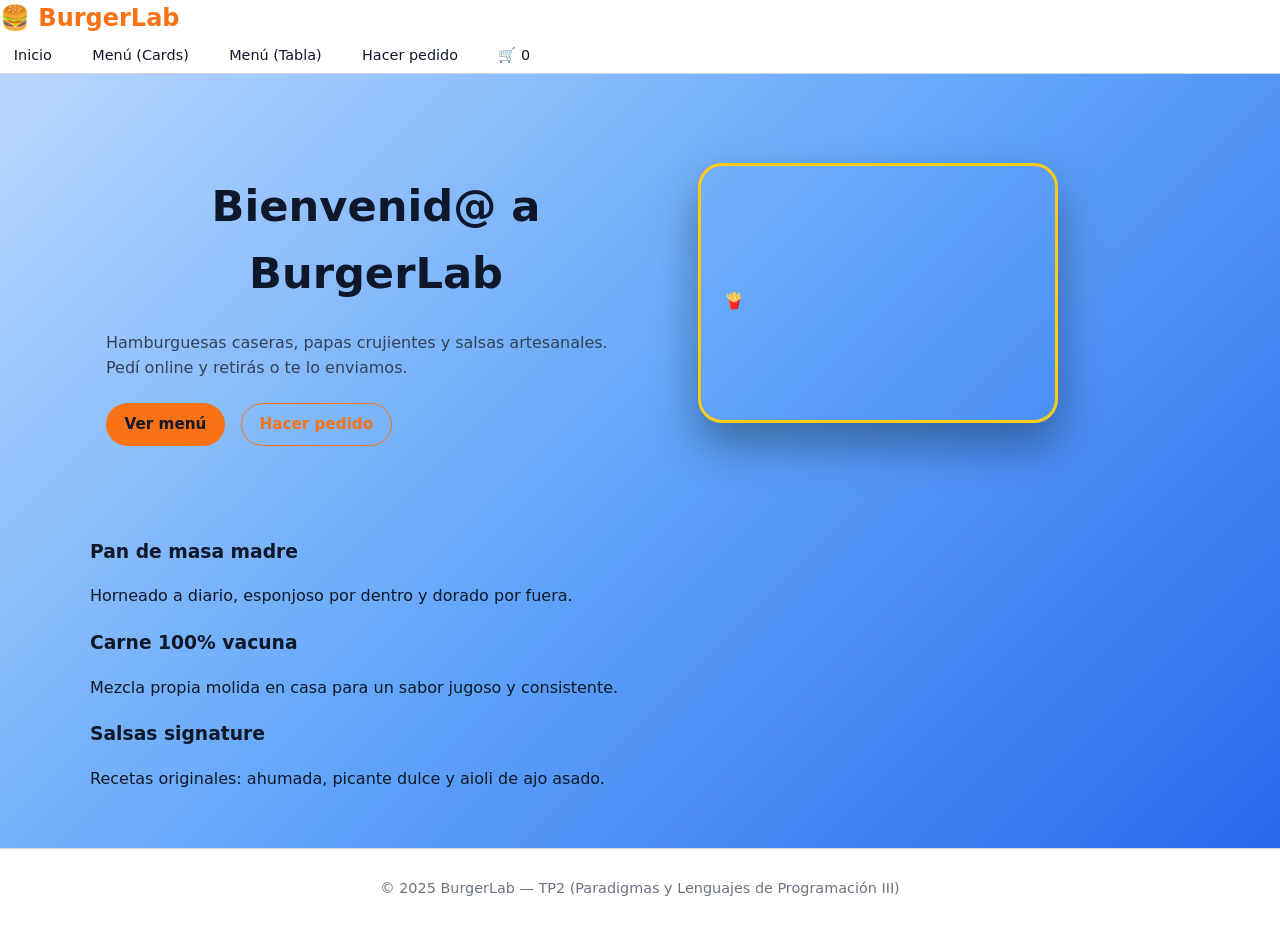
<file: index.html>
<!DOCTYPE html>
<html lang="es">
<head>
  <meta charset="UTF-8" />
  <meta name="viewport" content="width=device-width, initial-scale=1" />
  <title>BurgerLab — Inicio</title>
  <link rel="stylesheet" href="assets/css/styles.css" />
  <script defer src="assets/js/menu.js"></script>
  <script defer src="assets/js/app.js"></script>
</head>
<body>
<header class="site-header">
  <div class="brand">
    <a href="index.html">🍔 <strong>BurgerLab</strong></a>
  </div>
  <button id="btnMenu" class="menu-button" aria-expanded="false" aria-controls="mainNav">☰</button>
  <nav id="mainNav" class="nav" hidden>
    <a href="index.html">Inicio</a>
    <a href="listado_box.html">Menú (Cards)</a>
    <a href="listado_tabla.html">Menú (Tabla)</a>
    <a href="comprar.html">Hacer pedido</a>
    <a href="#" id="cartLink">🛒 <span id="cartCount">0</span></a>
  </nav>
</header>
<main class="container">

<section class="hero">
  <div class="hero-text">
    <h1>Bienvenid@ a <span>BurgerLab</span></h1>
    <p>Hamburguesas caseras, papas crujientes y salsas artesanales. Pedí online y retirás o te lo enviamos.</p>
    <div class="hero-actions">
      <a class="btn" href="listado_box.html">Ver menú</a>
      <a class="btn outline" href="comprar.html">Hacer pedido</a>
    </div>
  </div>
  <div class="hero-art" aria-hidden="true">🍟</div>
</section>

<section class="grid-3 features">
  <article class="card">
    <h3>Pan de masa madre</h3>
    <p>Horneado a diario, esponjoso por dentro y dorado por fuera.</p>
  </article>
  <article class="card">
    <h3>Carne 100% vacuna</h3>
    <p>Mezcla propia molida en casa para un sabor jugoso y consistente.</p>
  </article>
  <article class="card">
    <h3>Salsas signature</h3>
    <p>Recetas originales: ahumada, picante dulce y aioli de ajo asado.</p>
  </article>
</section>

</main>
<footer class="site-footer">
  <p>© 2025 BurgerLab — TP2 (Paradigmas y Lenguajes de Programación III)</p>
</footer>
</body>
</html>
</file>
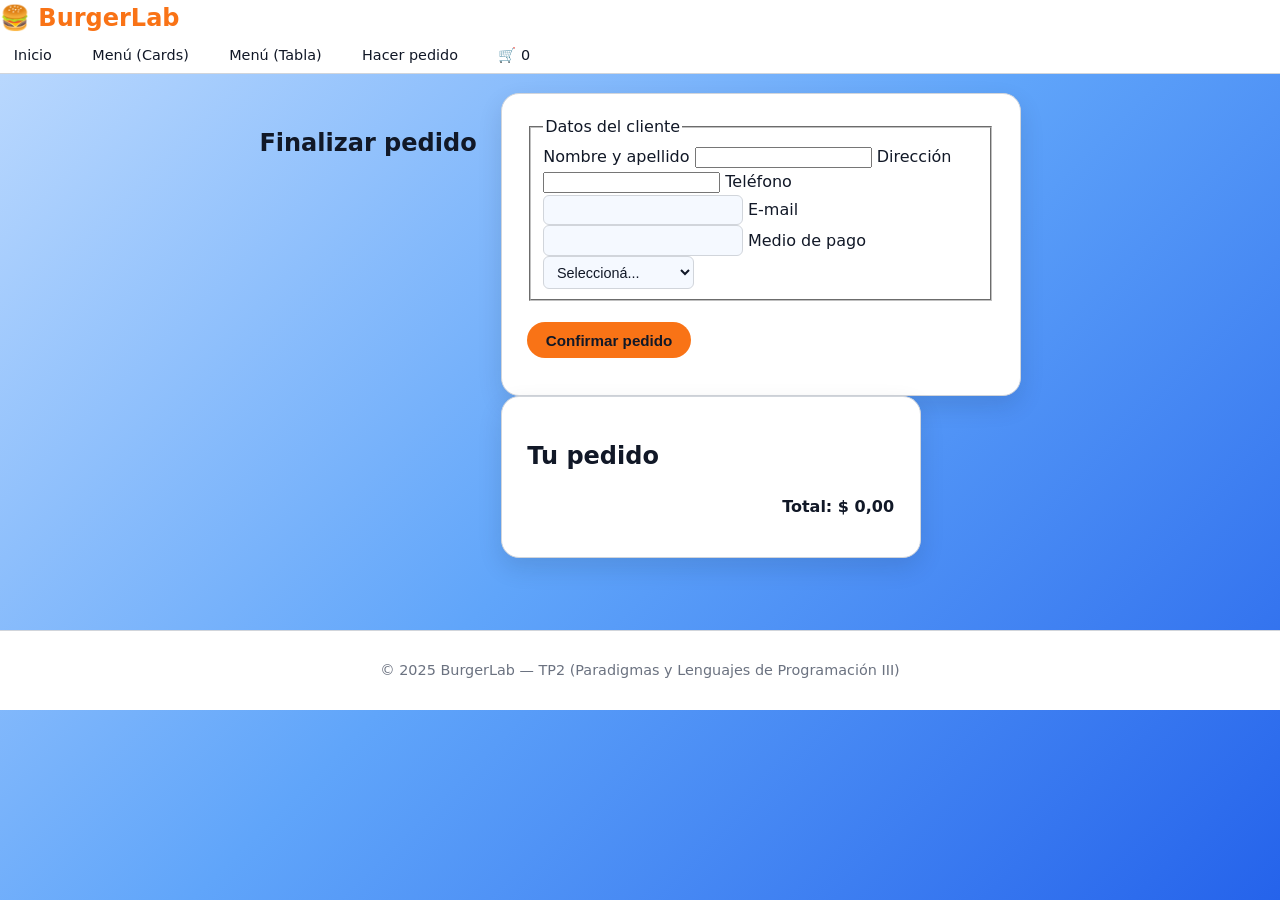
<file: comprar.html>
<!DOCTYPE html>
<html lang="es">
<head>
  <meta charset="UTF-8" />
  <meta name="viewport" content="width=device-width, initial-scale=1" />
  <title>BurgerLab — Hacer pedido</title>
  <link rel="stylesheet" href="assets/css/styles.css" />
  <script defer src="assets/js/menu.js"></script>
  <script defer src="assets/js/app.js"></script>
</head>
<body>
<header class="site-header">
  <div class="brand">
    <a href="index.html">🍔 <strong>BurgerLab</strong></a>
  </div>
  <button id="btnMenu" class="menu-button" aria-expanded="false" aria-controls="mainNav">☰</button>
  <nav id="mainNav" class="nav" hidden>
    <a href="index.html">Inicio</a>
    <a href="listado_box.html">Menú (Cards)</a>
    <a href="listado_tabla.html">Menú (Tabla)</a>
    <a href="comprar.html">Hacer pedido</a>
    <a href="#" id="cartLink">🛒 <span id="cartCount">0</span></a>
  </nav>
</header>
<main class="container">

<section class="checkout">
  <h1>Finalizar pedido</h1>
  <div class="grid-2">
    <form id="formCompra" novalidate>
      <fieldset>
        <legend>Datos del cliente</legend>
        <label>Nombre y apellido
          <input name="nombre" required />
        </label>
        <label>Dirección
          <input name="direccion" required />
        </label>
        <label>Teléfono
          <input name="telefono" type="tel" required pattern="\+?\d[\d\s-]{6,}" />
        </label>
        <label>E-mail
          <input name="email" type="email" required />
        </label>
        <label>Medio de pago
          <select name="pago" required>
            <option value="">Seleccioná...</option>
            <option>Efectivo</option>
            <option>Tarjeta de crédito</option>
            <option>Transferencia</option>
            <option>Mercado Pago</option>
          </select>
        </label>
      </fieldset>
      <button class="btn" type="submit">Confirmar pedido</button>
      <p id="msgForm" role="alert"></p>
    </form>
    <aside>
      <h2>Tu pedido</h2>
      <ul id="listaCarrito" class="cart-list"></ul>
      <p class="total">Total: <strong id="totalCarrito">$0</strong></p>
    </aside>
  </div>
</section>

</main>
<footer class="site-footer">
  <p>© 2025 BurgerLab — TP2 (Paradigmas y Lenguajes de Programación III)</p>
</footer>
</body>
</html>
</file>
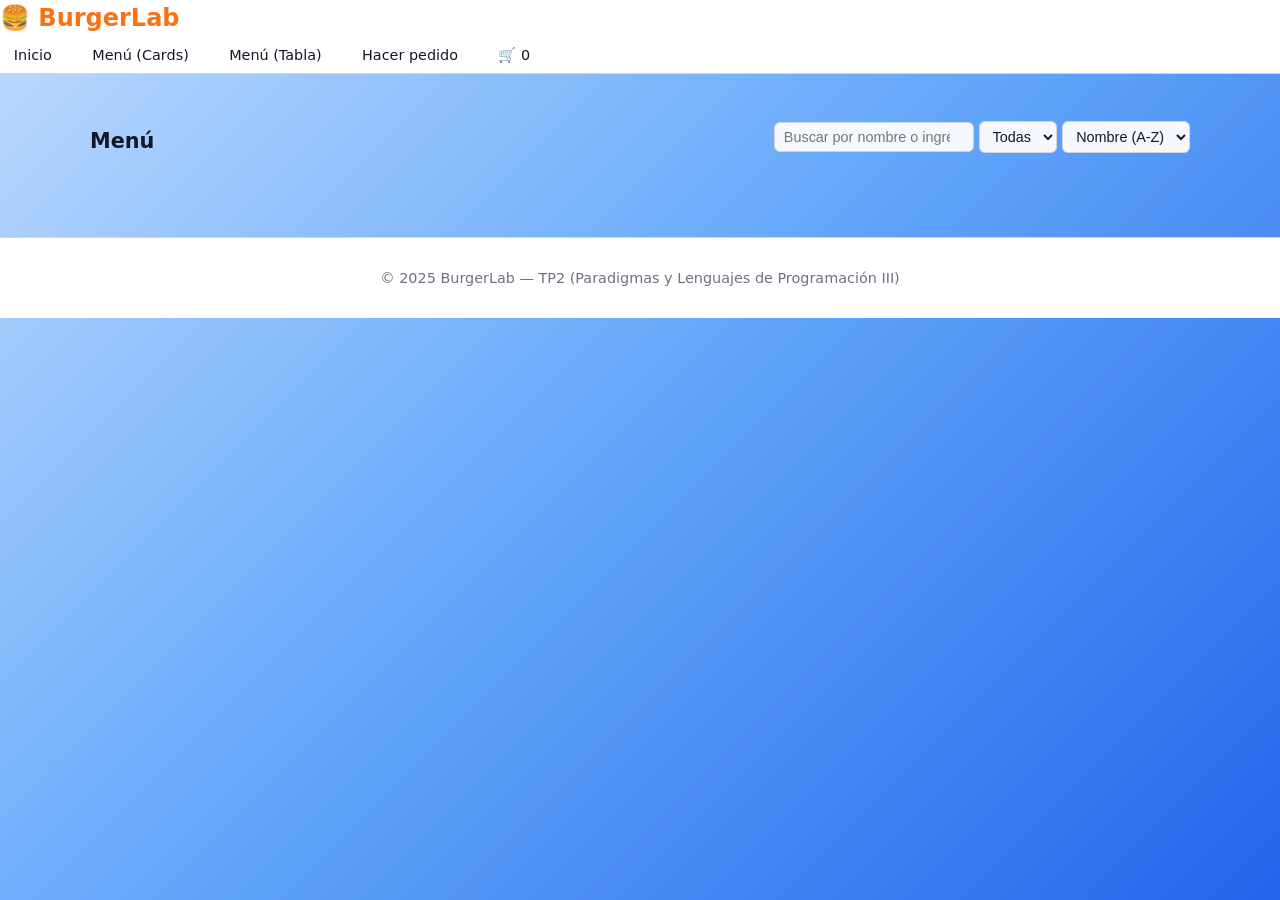
<file: listado_box.html>
<!DOCTYPE html>
<html lang="es">
<head>
  <meta charset="UTF-8" />
  <meta name="viewport" content="width=device-width, initial-scale=1" />
  <title>BurgerLab — Menú (Cards)</title>
  <link rel="stylesheet" href="assets/css/styles.css" />
  <script defer src="assets/js/menu.js"></script>
  <script defer src="assets/js/app.js"></script>
</head>
<body>
<header class="site-header">
  <div class="brand">
    <a href="index.html">🍔 <strong>BurgerLab</strong></a>
  </div>
  <button id="btnMenu" class="menu-button" aria-expanded="false" aria-controls="mainNav">☰</button>
  <nav id="mainNav" class="nav" hidden>
    <a href="index.html">Inicio</a>
    <a href="listado_box.html">Menú (Cards)</a>
    <a href="listado_tabla.html">Menú (Tabla)</a>
    <a href="comprar.html">Hacer pedido</a>
    <a href="#" id="cartLink">🛒 <span id="cartCount">0</span></a>
  </nav>
</header>
<main class="container">

<section class="toolbar">
  <h1>Menú</h1>
  <div class="controls">
    <input type="search" id="qBox" placeholder="Buscar por nombre o ingrediente..." />
    <select id="categoriaBox" aria-label="Filtrar por categoría">
      <option value="">Todas</option>
    </select>
    <select id="ordenBox" aria-label="Ordenar por">
      <option value="nombre">Nombre (A-Z)</option>
      <option value="precio_asc">Precio (↑)</option>
      <option value="precio_desc">Precio (↓)</option>
    </select>
  </div>
</section>
<section id="gridProductos" class="grid cards"></section>

</main>
<footer class="site-footer">
  <p>© 2025 BurgerLab — TP2 (Paradigmas y Lenguajes de Programación III)</p>
</footer>
</body>
</html>
</file>
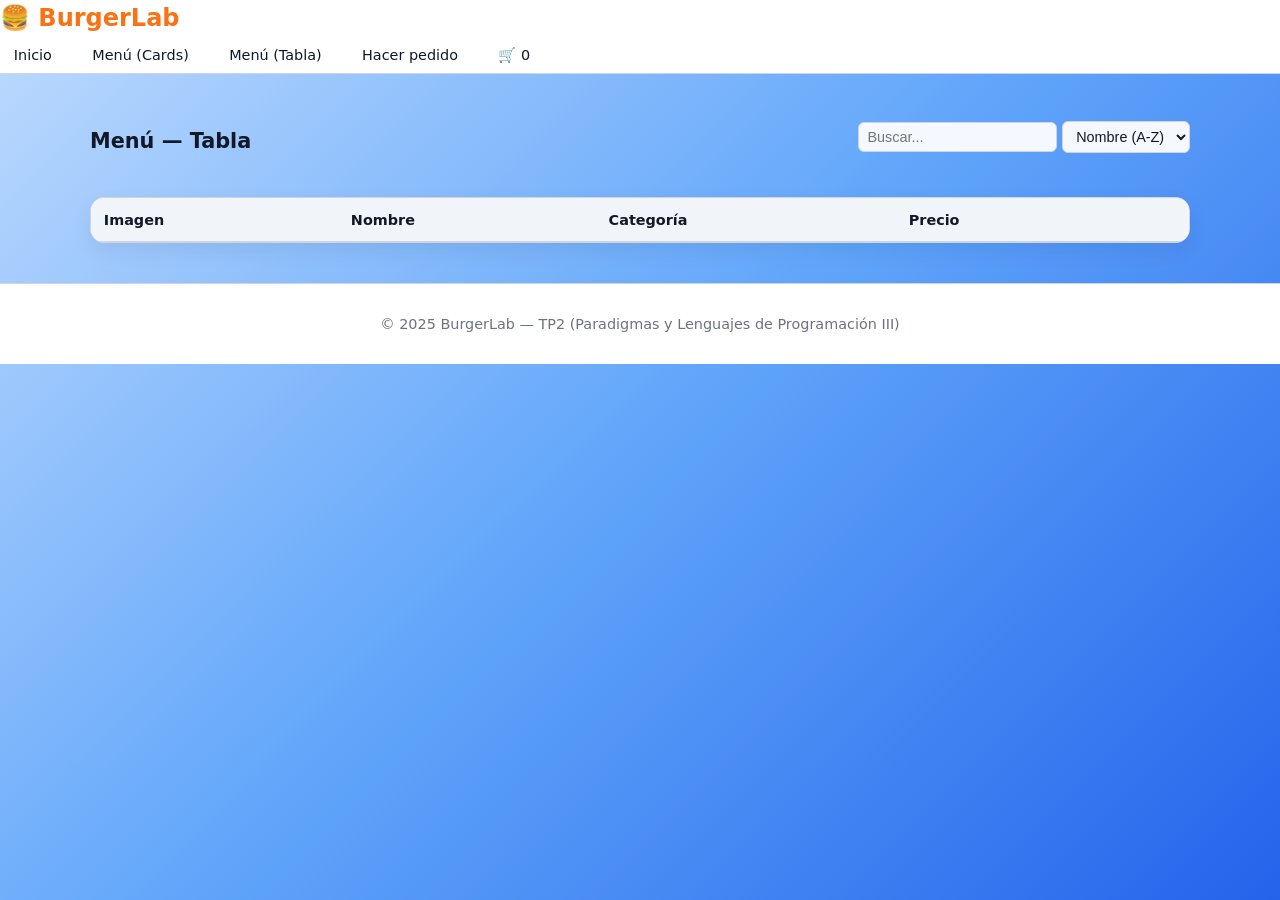
<file: listado_tabla.html>
<!DOCTYPE html>
<html lang="es">
<head>
  <meta charset="UTF-8" />
  <meta name="viewport" content="width=device-width, initial-scale=1" />
  <title>BurgerLab — Menú (Tabla)</title>
  <link rel="stylesheet" href="assets/css/styles.css" />
  <script defer src="assets/js/menu.js"></script>
  <script defer src="assets/js/app.js"></script>
</head>
<body>
<header class="site-header">
  <div class="brand">
    <a href="index.html">🍔 <strong>BurgerLab</strong></a>
  </div>
  <button id="btnMenu" class="menu-button" aria-expanded="false" aria-controls="mainNav">☰</button>
  <nav id="mainNav" class="nav" hidden>
    <a href="index.html">Inicio</a>
    <a href="listado_box.html">Menú (Cards)</a>
    <a href="listado_tabla.html">Menú (Tabla)</a>
    <a href="comprar.html">Hacer pedido</a>
    <a href="#" id="cartLink">🛒 <span id="cartCount">0</span></a>
  </nav>
</header>
<main class="container">

<section class="toolbar">
  <h1>Menú — Tabla</h1>
  <div class="controls">
    <input type="search" id="qTabla" placeholder="Buscar..." />
    <select id="ordenTabla" aria-label="Ordenar por">
      <option value="nombre">Nombre (A-Z)</option>
      <option value="precio_asc">Precio (↑)</option>
      <option value="precio_desc">Precio (↓)</option>
    </select>
  </div>
</section>
<div class="table-wrap">
  <table>
    <thead>
      <tr>
        <th>Imagen</th>
        <th>Nombre</th>
        <th>Categoría</th>
        <th>Precio</th>
        <th></th>
      </tr>
    </thead>
    <tbody id="tbodyProductos"></tbody>
  </table>
</div>

</main>
<footer class="site-footer">
  <p>© 2025 BurgerLab — TP2 (Paradigmas y Lenguajes de Programación III)</p>
</footer>
</body>
</html>
</file>
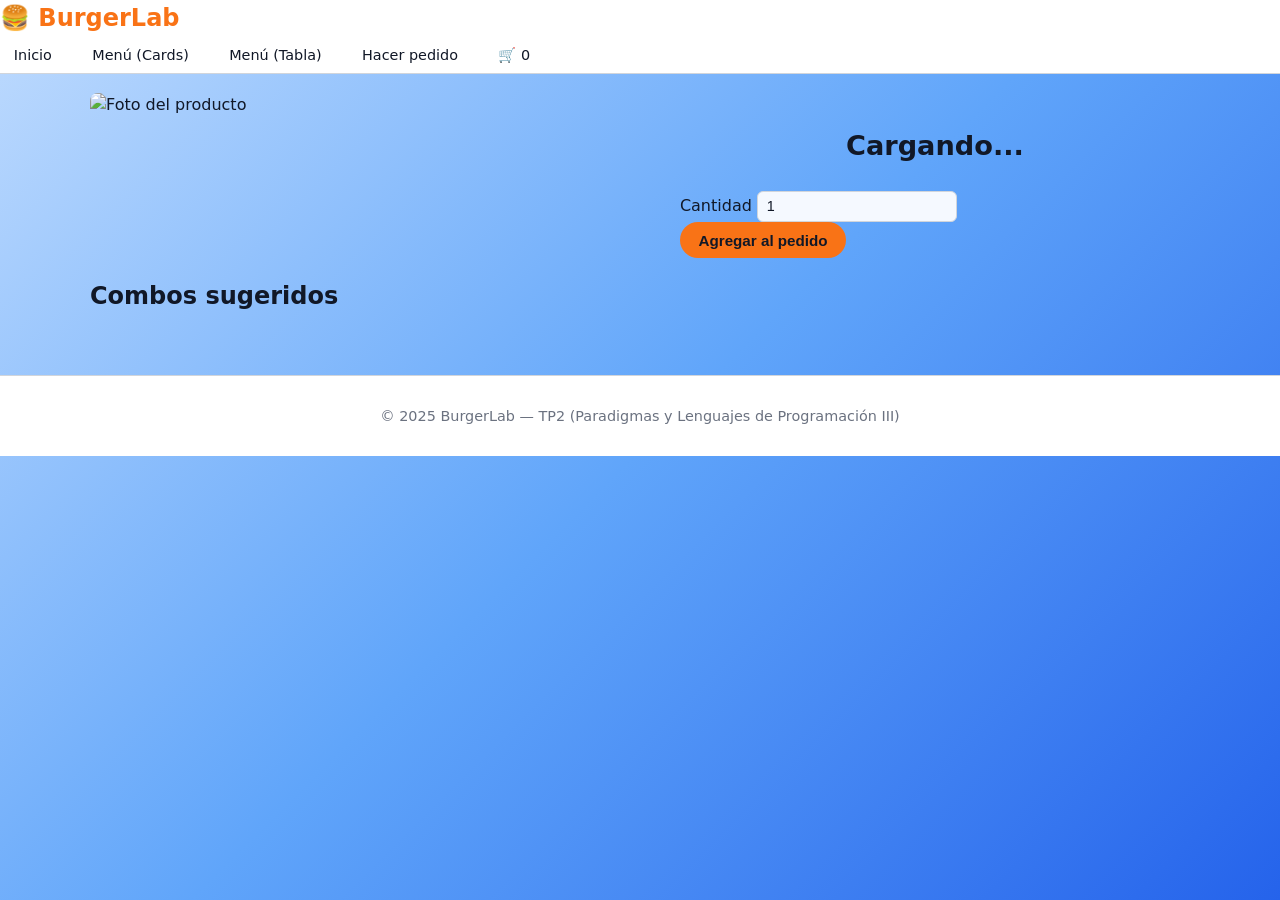
<file: producto.html>
<!DOCTYPE html>
<html lang="es">
<head>
  <meta charset="UTF-8" />
  <meta name="viewport" content="width=device-width, initial-scale=1" />
  <title>BurgerLab — Producto</title>
  <link rel="stylesheet" href="assets/css/styles.css" />
  <script defer src="assets/js/menu.js"></script>
  <script defer src="assets/js/app.js"></script>
</head>
<body>
<header class="site-header">
  <div class="brand">
    <a href="index.html">🍔 <strong>BurgerLab</strong></a>
  </div>
  <button id="btnMenu" class="menu-button" aria-expanded="false" aria-controls="mainNav">☰</button>
  <nav id="mainNav" class="nav" hidden>
    <a href="index.html">Inicio</a>
    <a href="listado_box.html">Menú (Cards)</a>
    <a href="listado_tabla.html">Menú (Tabla)</a>
    <a href="comprar.html">Hacer pedido</a>
    <a href="#" id="cartLink">🛒 <span id="cartCount">0</span></a>
  </nav>
</header>
<main class="container">

<article id="ficha" class="product-detail">
  <div class="gallery">
    <img id="fotoPrincipal" alt="Foto del producto" />
  </div>
  <div class="info">
    <h1 id="nombreProd">Cargando...</h1>
    <p id="categoriaProd" class="tag"></p>
    <p id="descripcionProd"></p>
    <p class="precio" id="precioProd"></p>
    <div class="qty">
      <label for="cantidad">Cantidad</label>
      <input id="cantidad" type="number" min="1" value="1" />
    </div>
    <button id="btnAgregar" class="btn">Agregar al pedido</button>
  </div>
</article>
<section class="extras">
  <h2>Combos sugeridos</h2>
  <ul id="combosSugeridos"></ul>
</section>

</main>
<footer class="site-footer">
  <p>© 2025 BurgerLab — TP2 (Paradigmas y Lenguajes de Programación III)</p>
</footer>
</body>
</html>
</file>
<file: assets/css/styles.css>
/* =========================================================
   TEMA AZUL CLARO + ESTILO FAST FOOD
   Compatible con todos los HTML del proyecto BurgerLab
========================================================= */

/* ------------------------------
   VARIABLES DE COLOR
------------------------------ */
:root {
  --bg: #e0f2ff;         /* azul muy claro */
  --bg-soft: #f5f9ff;    /* fondo de secciones / tarjetas */
  --surface: #ffffff;    /* tarjetas blancas */
  --surface-soft: #f1f5f9;
  --border: #d1d5db;
  --text: #111827;       /* casi negro */
  --muted: #6b7280;
  --primary: #fbbf24;    /* amarillo tipo cheddar */
  --primary-dark: #f97316;/* naranja intenso */
  --ok: #22c55e;
  --error: #ef4444;
}

/* ------------------------------
   BASE
------------------------------ */
*,
*::before,
*::after {
  box-sizing: border-box;
}

body {
  margin: 0;
  font-family: system-ui, -apple-system, BlinkMacSystemFont,
    "Segoe UI", Roboto, "Helvetica Neue", Arial, sans-serif;
  background: linear-gradient(135deg, #bfdbfe, #60a5fa, #2563eb);
  color: var(--text);
  line-height: 1.55;
  -webkit-font-smoothing: antialiased;
  min-height: 100vh;
}

img {
  max-width: 100%;
  display: block;
  border-radius: 8px;
}

a {
  color: var(--primary-dark);
  text-decoration: none;
}
a:hover {
  color: #c0560b;
}

/* Contenedor general */
.container {
  width: min(1100px, 92%);
  margin: 0 auto;
  padding: 1.2rem 0 2.5rem;
}

/* ------------------------------
   HEADER / NAVBAR
------------------------------ */
.site-header {
  background: #ffffff;
  border-bottom: 1px solid var(--border);
  position: sticky;
  top: 0;
  z-index: 100;
}

.navbar {
  max-width: 1100px;
  margin: 0 auto;
  padding: 0.7rem 1rem;
  display: flex;
  align-items: center;
  justify-content: space-between;
}

.brand {
  font-size: 1.5rem;
  font-weight: 700;
  color: var(--primary-dark);
  display: flex;
  align-items: center;
  gap: 0.4rem;
}

#btnMenu {
  display: none;
  background: none;
  border: none;
  font-size: 1.8rem;
  color: var(--primary-dark);
  cursor: pointer;
}

/* Navegación principal */
#mainNav {
  display: flex;
  gap: 0.8rem;
}

#mainNav a {
  padding: 0.35rem 0.8rem;
  border-radius: 999px;
  font-size: 0.9rem;
  background: transparent;
  border: 1px solid transparent;
  color: var(--text);
}

#mainNav a:hover {
  background: var(--surface-soft);
  border-color: var(--border);
}

/* ------------------------------
   BOTONES
------------------------------ */
.btn {
  display: inline-flex;
  align-items: center;
  justify-content: center;
  padding: 0.55rem 1.1rem;
  border-radius: 999px;
  background: var(--primary-dark);
  border: 1px solid transparent;
  color: #111827;
  font-size: 0.95rem;
  cursor: pointer;
  transition: 0.15s ease;
  font-weight: 600;
}
.btn:hover {
  background: var(--primary);
  transform: translateY(-1px);
}

.btn.outline {
  background: transparent;
  color: var(--primary-dark);
  border-color: var(--primary-dark);
}
.btn.outline:hover {
  background: var(--surface-soft);
}

.btn.small {
  font-size: 0.85rem;
  padding: 0.35rem 0.8rem;
}
/* ------------------------------
   HERO (INDEX) – versión más oscura + hamburguesa real
------------------------------ */

.hero {
  display: grid;
  grid-template-columns: minmax(0, 1.3fr) minmax(0, 1fr);
  gap: 2rem;
  align-items: center;
  padding: 3rem 1rem 3.5rem;
}

/* Tarjeta blanca que contiene el texto */
.hero-card {
  background: #ffffff;
  border-radius: 22px;
  padding: 2.5rem;
  box-shadow: 0 18px 40px rgba(0, 0, 0, 0.20);
  border: 1px solid #d1d5db;
}

.hero-text {
  max-width: 540px;
}

.hero h1 {
  font-size: 2.7rem;
  font-weight: 800;
  color: #0f172a; /* negro azulado */
  margin: 0 0 0.6rem;
}

.hero p {
  margin: 0 0 1.4rem;
  color: #334155; /* gris más oscuro */
}

.hero-actions {
  display: flex;
  flex-wrap: wrap;
  gap: 1rem;
  margin-bottom: 1rem;
}

/* Imagen grande de hamburguesa */
.hero-visual {
  justify-self: center;
  width: 100%;
  max-width: 430px;
  height: 330px;
  border-radius: 25px;
  overflow: hidden;
  border: 3px solid #facc15; /* borde amarillo cheddar */
  box-shadow: 0 25px 50px rgba(0, 0, 0, 0.35);
  background-image: url("https://i.imgur.com/fJp1NPh.jpeg");
  background-size: cover;
  background-position: center;
}

/* MOBILE */
@media (max-width: 900px) {
  .hero {
    grid-template-columns: 1fr;
    text-align: center;
  }

  .hero-actions {
    justify-content: center;
  }

  .hero-visual {
    margin-top: 1.5rem;
    height: 250px;
    max-width: 300px;
  }
}


/* Si tu index.html no tiene .hero-card y .hero-visual,
   podés envolver el texto en <div class="hero-card hero-text">...</div>
   y agregar al lado <div class="hero-visual"></div>. */

/* ------------------------------
   GRID GENERAL
------------------------------ */
.grid {
  display: grid;
  gap: 1.4rem;
}

.grid-3 {
  grid-template-columns: repeat(3, minmax(0, 1fr));
}

/* ------------------------------
   SECCIONES GENERALES
------------------------------ */
.section {
  margin-top: 2rem;
}

/* ------------------------------
   TOOLBAR / FILTROS
------------------------------ */
.toolbar {
  display: flex;
  align-items: center;
  justify-content: space-between;
  gap: 1rem;
  margin-bottom: 1rem;
  flex-wrap: wrap;
}

.toolbar h1,
.toolbar h2 {
  margin: 0;
  font-size: 1.3rem;
}

.toolbar-controls {
  display: flex;
  flex-wrap: wrap;
  gap: 0.6rem;
}

input[type="search"],
input[type="text"],
input[type="email"],
input[type="tel"],
input[type="number"],
select {
  padding: 0.4rem 0.55rem;
  border-radius: 6px;
  border: 1px solid var(--border);
  background: var(--bg-soft);
  color: var(--text);
  font-size: 0.9rem;
}

/* ------------------------------
   PRODUCT CARDS (listado_box)
------------------------------ */
.product-card {
  background: var(--surface);
  padding: 0.8rem;
  border-radius: 14px;
  border: 1px solid var(--border);
  display: flex;
  flex-direction: column;
  gap: 0.5rem;
  box-shadow: 0 8px 20px rgba(15, 23, 42, 0.07);
}

/* IMÁGENES COMPLETAS (sin recortar) */
.product-card img {
  border-radius: 12px;
  max-height: 220px;           /* tamaño moderado */
  width: 100%;
  object-fit: contain;         /* se ve la imagen completa */
  background-color: #f3f4f6;   /* gris claro de fondo */
  margin-bottom: 0.4rem;
}

.product-card h3 {
  margin: 0;
  font-size: 1.05rem;
}

.product-card p {
  margin: 0;
  font-size: 0.9rem;
}

.product-card .tag {
  color: var(--primary-dark);
  font-size: 0.8rem;
  text-transform: uppercase;
  letter-spacing: 0.04em;
}

.product-card .price {
  margin-top: 0.35rem;
  font-weight: 700;
  color: var(--primary-dark);
}

/* ------------------------------
   TABLA (listado_tabla)
------------------------------ */
.table-wrap {
  background: var(--surface);
  border-radius: 14px;
  border: 1px solid var(--border);
  overflow-x: auto;
  box-shadow: 0 8px 20px rgba(15, 23, 42, 0.07);
}

table {
  width: 100%;
  border-collapse: collapse;
  font-size: 0.9rem;
}

thead {
  background: var(--surface-soft);
}

th,
td {
  padding: 0.65rem 0.8rem;
  border-bottom: 1px solid var(--border);
}

th {
  text-align: left;
  font-weight: 600;
}

td img {
  width: 52px;
  height: 52px;
  object-fit: contain;           /* que se vea completa también acá */
  border-radius: 6px;
  background-color: #f3f4f6;
}

/* ------------------------------
   DETALLE DE PRODUCTO (producto.html)
------------------------------ */
.product-detail {
  display: grid;
  grid-template-columns: minmax(0, 1.1fr) minmax(0, 1fr);
  gap: 1.8rem;
  align-items: flex-start;
}

.product-detail h1 {
  margin-top: 0;
  margin-bottom: 0.3rem;
  font-size: 1.7rem;
}

.product-detail .tag {
  font-size: 0.85rem;
  color: var(--muted);
  margin-bottom: 0.4rem;
}

.product-detail .price {
  color: var(--primary-dark);
  font-size: 1.1rem;
  font-weight: 700;
  margin: 0.7rem 0;
}

.product-detail p {
  margin-top: 0;
  margin-bottom: 0.5rem;
}
/* ==========================================
   CHECKOUT / HACER PEDIDO – versión prolija
========================================== */

/* Título de la página centrado */
.container h1 {
  text-align: center;
  margin-top: 2.2rem;
  margin-bottom: 1.6rem;
}

/* Layout principal del checkout */
.checkout {
  display: grid;
  grid-template-columns: minmax(0, 1.2fr) minmax(0, 0.8fr);
  gap: 2rem;
  align-items: flex-start;
  justify-content: center;
  max-width: 1100px;
  margin: 0 auto 2.5rem;
}

/* Tarjeta del formulario y tarjeta "Tu pedido" */
.checkout form,
.checkout aside {
  background: var(--surface);      /* blanco */
  border-radius: 18px;
  border: 1px solid var(--border);
  padding: 1.3rem 1.6rem;
  box-shadow: 0 10px 24px rgba(15, 23, 42, 0.12);
}

/* Formulario ocupa un poco más de ancho que el resumen */
.checkout form {
  width: 100%;
}

.checkout aside {
  width: 100%;
}

/* Separación entre fieldsets dentro del form */
.checkout form fieldset {
  margin-bottom: 0.9rem;
}

/* Botón "Confirmar pedido" centrado */
.checkout form .btn {
  display: inline-block;
  margin: 0.6rem auto 0;
}

/* Lista de items del carrito más prolija */
.cart-list {
  list-style: none;
  margin: 0;
  padding: 0;
}

.cart-list li {
  display: flex;
  justify-content: space-between;
  padding: 0.45rem 0;
  border-bottom: 1px solid var(--border);
  font-size: 0.9rem;
}

.cart-list li:last-child {
  border-bottom: none;
}

.total {
  margin-top: 0.9rem;
  font-weight: 700;
  text-align: right;
}

/* Responsive: en celular se apilan */
@media (max-width: 900px) {
  .checkout {
    grid-template-columns: 1fr;
    gap: 1.2rem;
  }

  .checkout form,
  .checkout aside {
    max-width: 100%;
  }
}


/* ------------------------------
   FOOTER
------------------------------ */
.site-footer {
  padding: 0.9rem 1rem;
  border-top: 1px solid var(--border);
  background: #ffffff;
  text-align: center;
  font-size: 0.9rem;
  color: var(--muted);
}

/* ------------------------------
   RESPONSIVE
------------------------------ */
@media (max-width: 900px) {
  .hero {
    grid-template-columns: 1fr;
    padding-top: 2rem;
  }

  .hero-card {
    text-align: center;
  }

  .hero-actions {
    justify-content: center;
  }

  .hero-visual {
    margin-top: 1rem;
  }

  .grid-3 {
    grid-template-columns: 1fr;
  }

  .product-detail {
    grid-template-columns: 1fr;
  }

  .checkout {
    grid-template-columns: 1fr;
  }

  #btnMenu {
    display: inline-block;
  }

  #mainNav {
    position: absolute;
    top: 3.1rem;
    right: 1rem;
    flex-direction: column;
    gap: 0.4rem;
    background: #ffffff;
    border-radius: 10px;
    border: 1px solid var(--border);
    padding: 0.6rem;
    min-width: 170px;
    display: none;
  }

  #mainNav.open {
    display: flex;
  }
}
/* ==========================================
   AJUSTE HERO: IMAGEN DE HAMBURGUESA
========================================== */

.hero {
  position: relative; /* para poder usar ::after */
}

/* oculto el emoji de papas del hero si existe */
.hero-emoji {
  display: none;
}

/* hamburguesa a la derecha del texto */
.hero::after {
  content: "";
  position: absolute;
  top: 70px;            /* bajá/subí si querés moverla */
  right: 12%;
  width: 360px;
  height: 260px;
  border-radius: 24px;
  background-image: url("https://images.unsplash.com/photo-1550547660-d9450f859349?auto=format&fit=crop&w=900&q=80");
  background-size: cover;
  background-position: center;
  box-shadow: 0 22px 45px rgba(0, 0, 0, 0.35);
  border: 3px solid #facc15; /* borde amarillo tipo cheddar */
}

/* en pantallas chicas, la oculto para que no rompa el diseño */
@media (max-width: 900px) {
  .hero::after {
    display: none;
  }
}
/* ==========================================
   AJUSTE PÁGINA HACER PEDIDO (checkout)
========================================== */

/* Título de página más separado y marcado */
.container h1 {
  margin-top: 2rem;
  margin-bottom: 1.5rem;
}

/* layout del checkout centrado y prolijo */
.checkout {
  display: flex;
  flex-wrap: wrap;
  gap: 1.5rem;
  justify-content: center;      /* centra el formulario y el resumen */
  align-items: flex-start;
  margin-bottom: 2rem;
}

/* formulario del cliente */
.checkout form {
  flex: 1 1 320px;
  max-width: 520px;
}

/* cuadro “Tu pedido” */
.checkout aside {
  flex: 1 1 260px;
  max-width: 420px;
}

/* que los fieldset no se peguen tanto entre sí */
.checkout form fieldset {
  margin-bottom: 0.9rem;
}

/* centrado del botón confirmar pedido */
.checkout form .btn {
  margin-top: 0.4rem;
}

/* en pantallas chicas, uno debajo del otro */
@media (max-width: 900px) {
  .checkout {
    flex-direction: column;
    align-items: stretch;
  }

  .checkout form,
  .checkout aside {
    max-width: 100%;
  }
}
</file>
